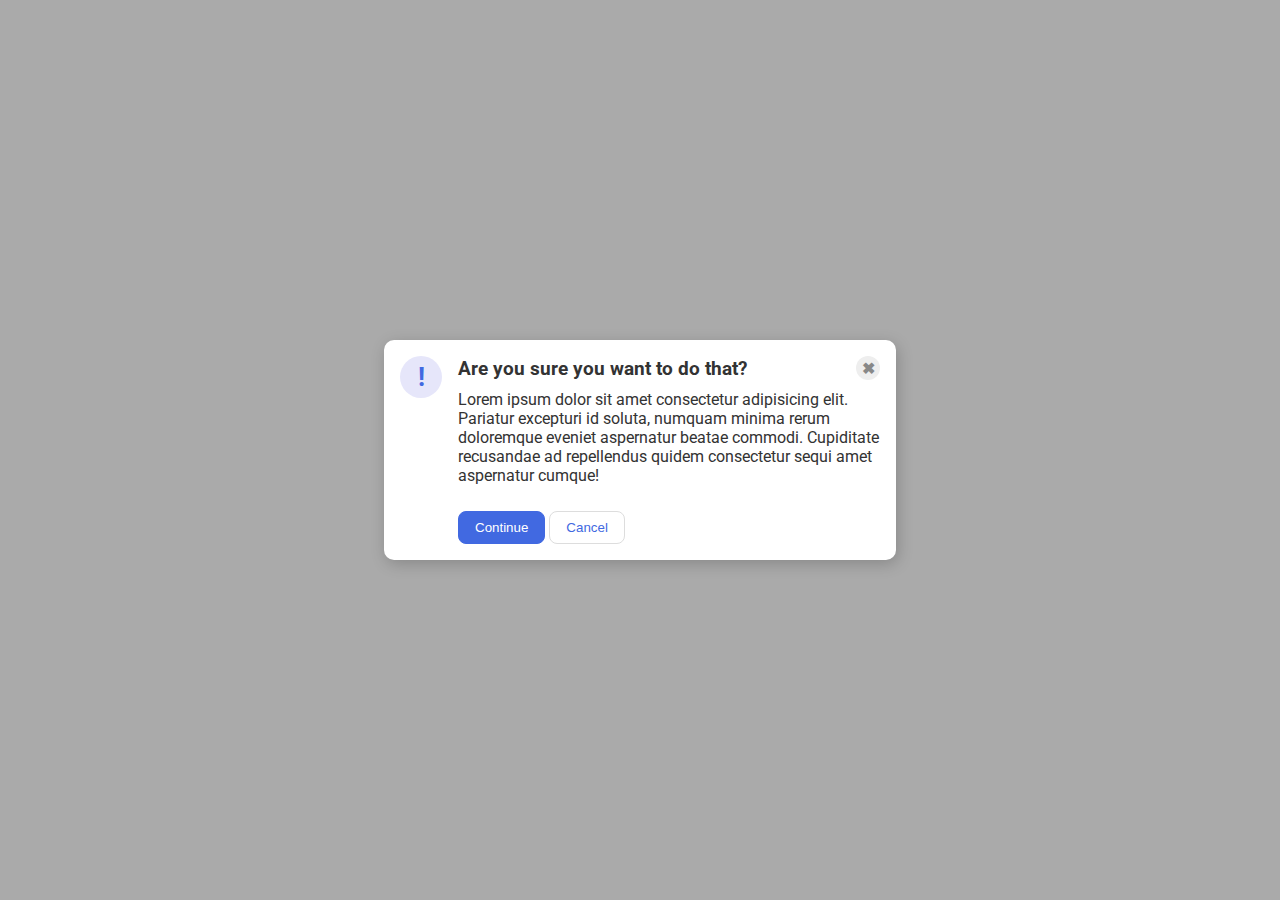
<file: flex/05-flex-modal/index.html>
<!DOCTYPE html>
<html lang="en">
  <head>
    <meta charset="UTF-8">
    <meta http-equiv="X-UA-Compatible" content="IE=edge">
    <meta name="viewport" content="width=device-width, initial-scale=1.0">
    <link rel="stylesheet" href="style.css">
    <title>Modal</title>
  </head>
  <body>
    <div class="modal">
      <div class="icon">!</div>
      <div class="warning">
        <div class="sup">
          <div class="header">Are you sure you want to do that?</div>
          <div class="close-button">✖</div>
        </div>
        <div class="text">Lorem ipsum dolor sit amet consectetur adipisicing elit. Pariatur excepturi id soluta, numquam minima rerum doloremque eveniet aspernatur beatae commodi. Cupiditate recusandae ad repellendus quidem consectetur sequi amet aspernatur cumque!</div>
        <div class="butons">
          <button class="continue">Continue</button>
          <button class="cancel">Cancel</button>
        </div>
      </div>
    </div>
  </body>
</html>
</file>
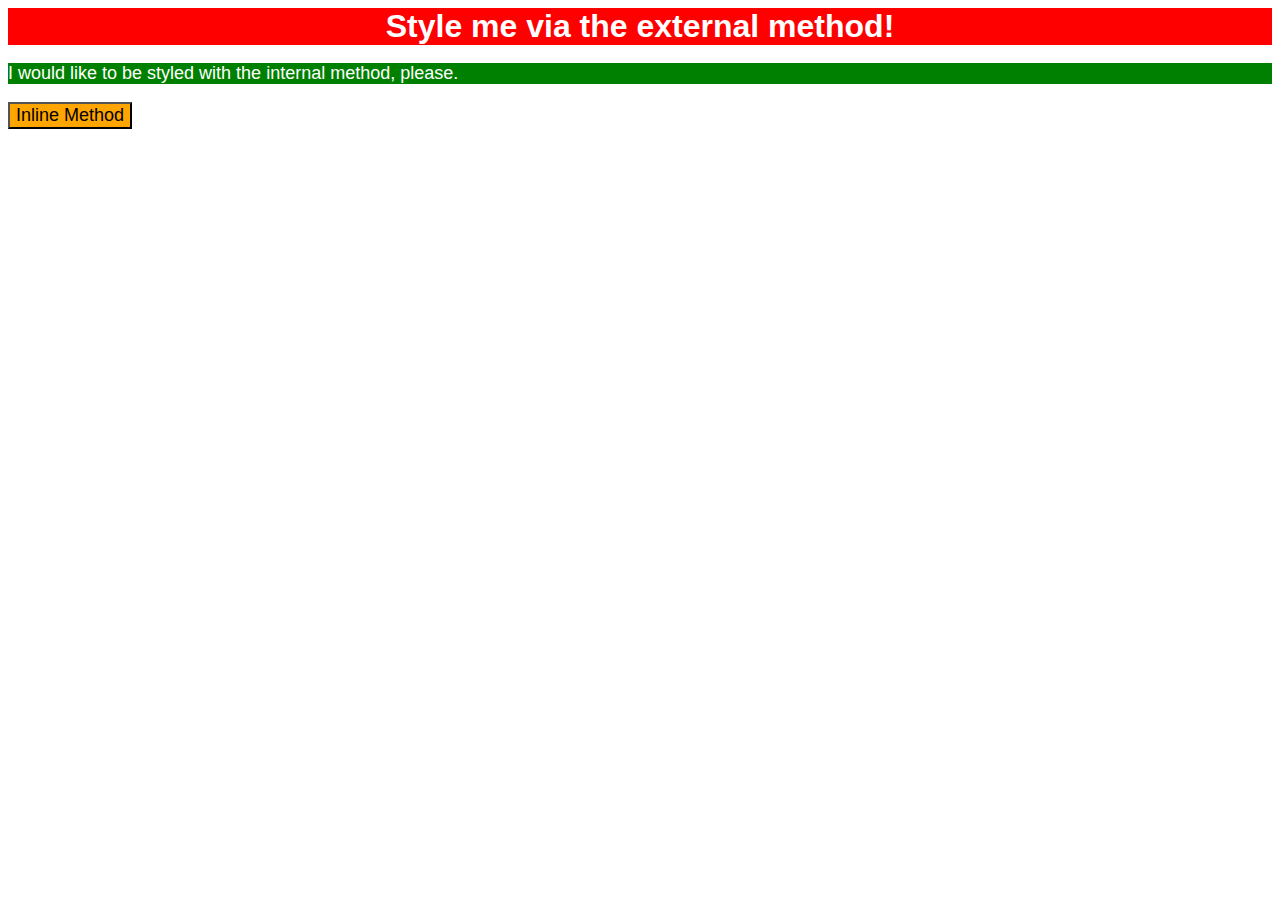
<file: foundations/01-css-methods/index.html>
<!DOCTYPE html>
<html lang="en">
  <head>
    <meta charset="UTF-8">
    <meta http-equiv="X-UA-Compatible" content="IE=edge">
    <meta name="viewport" content="width=device-width, initial-scale=1.0">
    <link rel="stylesheet" href="styles.css">
    <title>Methods for Adding CSS</title>
    <style>
      p {
        color: white;
        background-color: green;
        font-size: 18px;
        }
    </style>
  </head>
  <body>
    <div>Style me via the external method!</div>
    <p>I would like to be styled with the internal method, please.</p>
    <button style="color: black; background-color: orange; font-size: 18px;">Inline Method</button>
  </body>
</html>
</file>
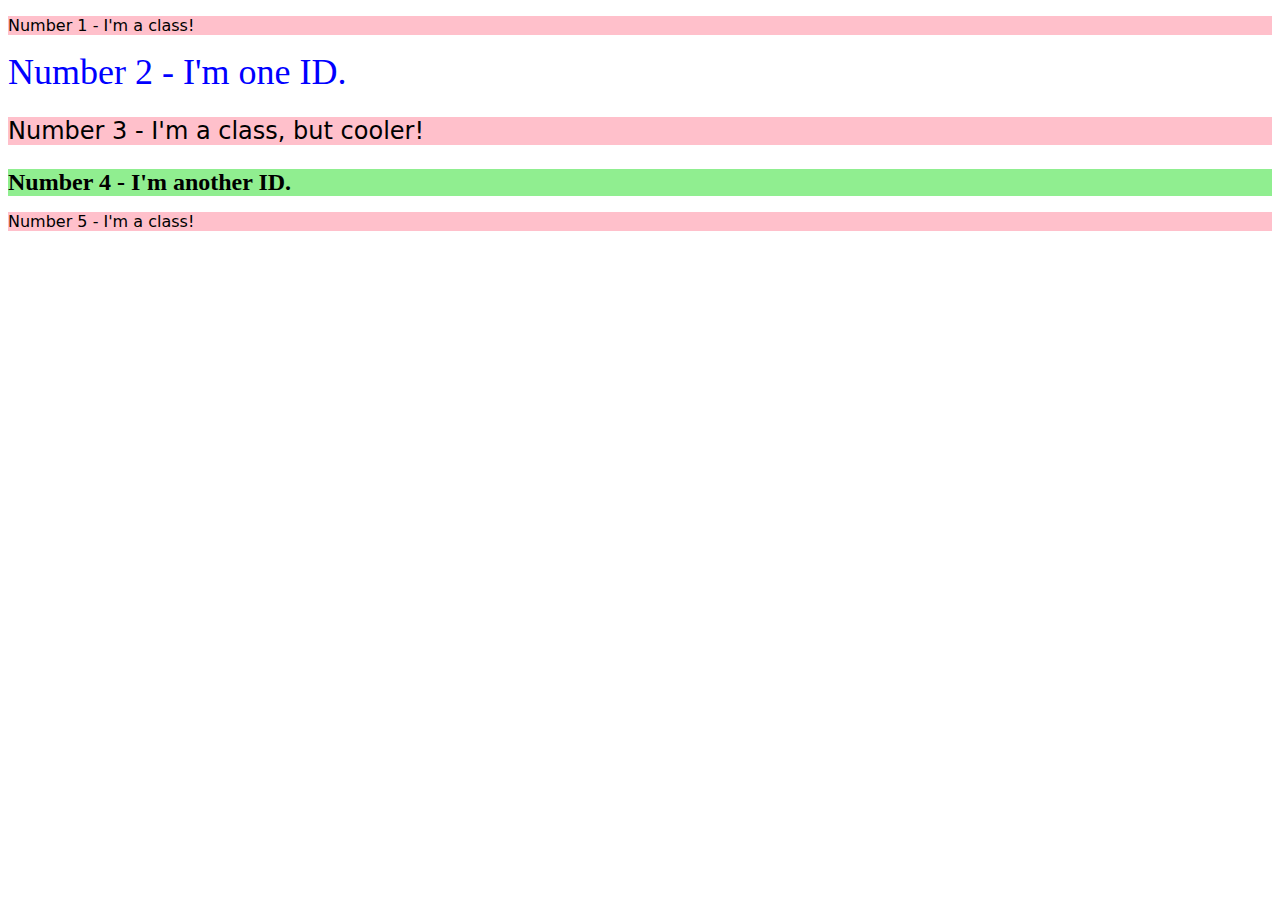
<file: foundations/02-class-id-selectors/index.html>
<!DOCTYPE html>
<html lang="en">
  <head>
    <meta charset="UTF-8">
    <meta http-equiv="X-UA-Compatible" content="IE=edge">
    <meta name="viewport" content="width=device-width, initial-scale=1.0">
    <title>Class and ID Selectors</title>
    <link rel="stylesheet" href="style.css">
  </head>
  <body>
    <p class="odd">Number 1 - I'm a class!</p>
    <div id="two">Number 2 - I'm one ID.</div>
    <p class="odd three">Number 3 - I'm a class, but cooler!</p>
    <div id="four">Number 4 - I'm another ID.</div>
    <p class="odd">Number 5 - I'm a class!</p>
  </body>
</html>
</file>
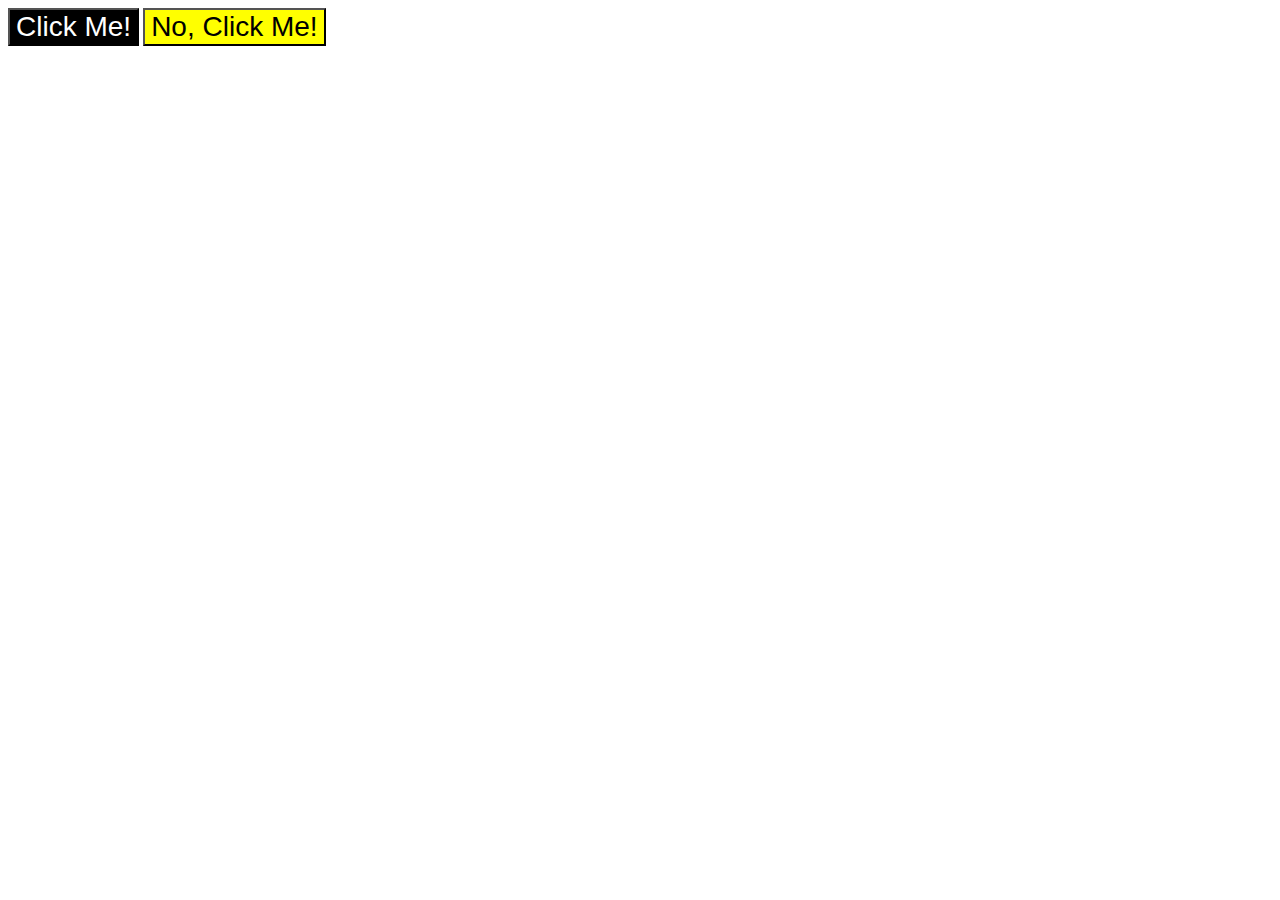
<file: foundations/03-grouping-selectors/index.html>
<!DOCTYPE html>
<html lang="en">
  <head>
    <meta charset="UTF-8">
    <meta http-equiv="X-UA-Compatible" content="IE=edge">
    <meta name="viewport" content="width=device-width, initial-scale=1.0">
    <title>Grouping Selectors</title>
    <link rel="stylesheet" href="style.css">
  </head>
  <body>
    <button class="one">Click Me!</button>
    <button class="two">No, Click Me!</button>
  </body>
</html>
</file>
<file: flex/05-flex-modal/style.css>
@import url('https://fonts.googleapis.com/css2?family=Roboto:wght@400;700&display=swap');

html, body {
  height: 100%;
}

body {
  font-family: Roboto, sans-serif;
  margin: 0;
  background: #aaa;
  color: #333;
  /* I'll give you this one for free lol */
  display: flex;
  align-items: center;
  justify-content: center;
}

.modal {
  background: white;
  width: 480px;
  border-radius: 10px;
  box-shadow: 2px 4px 16px rgba(0,0,0,.2);
  padding: 16px;
  display: flex;
  gap: 16px;
}

.icon {
  color: royalblue;
  font-size: 26px;
  font-weight: 700;
  background: lavender;
  width: 42px;
  height: 42px;
  border-radius: 50%;
  display: flex;
  align-items: center;
  justify-content: center;
  flex-shrink: 0;
}

.close-button {
  background: #eee;
  border-radius: 50%;
  color: #888;
  font-weight: bolder;
  font-size: 16px;
  height: 24px;
  width: 24px;
  display: flex;
  align-items: center;
  justify-content: center;
  /* margin-right: auto; */
}

button {
  padding: 8px 16px;
  border-radius: 8px;
}

button.continue {
  background: royalblue;
  border: 1px solid royalblue;
  color: white;
}

button.cancel {
  background: white;
  border: 1px solid #ddd;
  color: royalblue;
}

.header {
  font-weight: bold;
  font-size: larger;
}

.warning {
  display: flex;
  flex-direction: column;
  gap: 10px;
  /* align-items: flex-start; */
}

.sup {
  display: flex;
  justify-content: space-between;
  align-items: center;
}

.text {
  margin-bottom: 16px;
}
</file>
<file: foundations/01-css-methods/styles.css>
* {
    font-family: sans-serif;
}
div {
    color: white;
    background-color: red;
    font-size: 32px;
    font-weight: bold;
    text-align: center;
}
</file>
<file: foundations/02-class-id-selectors/style.css>
.odd {
    font-family: Verdana, "DejaVu sans", sans-serif;
    background-color: #ffc0cb;
}

#two {
    color: #00f;
    font-size: 36px;
}

.three {
    font-size: 24px;
}

#four {
    background-color: #90ee90;
    font-size: 24px;
    font-weight: bold;
}
</file>
<file: foundations/03-grouping-selectors/style.css>
button {
    font-size: 28px;
    font-family: Helvetica, "Times New Roman", sans-serif;
}

.one {
    color: white;
    background-color: black;
}

.two {
    background-color: yellow;
}
</file>
